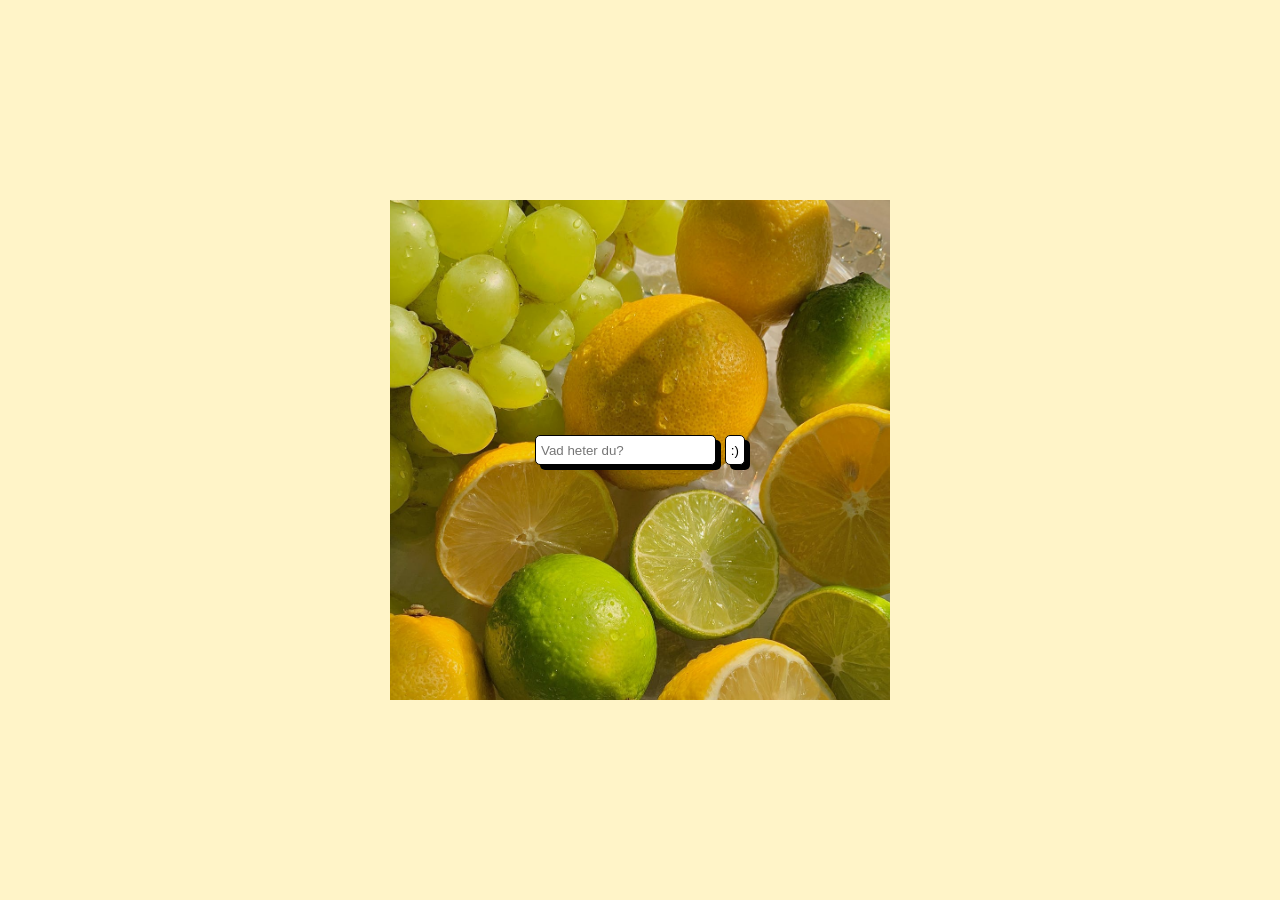
<file: index.html>
<!DOCTYPE html>
<html lang="en">
<head>
    <meta charset="UTF-8">
    <meta name="viewport" content="width=device-width, initial-scale=1.0">
    <title>Peggy Jacobson / Sphinxly</title>

    <link rel="stylesheet" href="main.css">
    <script src="main.js"></script>
</head>
<body>
    <main id="main">
        <section id="backgroundImage"></section>
        <form id="form">
            <input id="input" placeholder="Vad heter du?" />
            <button onclick={handleClick()} type="button">:)</button>
        </form>
        <p id="pTag"></p>
    </main>
</body>
</html>
</file>
<file: main.css>
body {
    margin: 0;
    height: 100vh;
    width: 100vw;
    background: rgb(255, 244, 200);
    display: flex;
    justify-content: center;
    align-items: center;
    font-family: 'Trebuchet MS', 'Lucida Sans Unicode', 'Lucida Grande', 'Lucida Sans', Arial, sans-serif;
}

main {
    display: flex;
    flex-direction: column;
    justify-content: center;
    align-items: center;
    transition: 1s ease-in-out;
}

#backgroundImage {
    position: absolute;
    height: 60%;
    width: 90%;
    max-width: 500px;
    max-height: 500px;
    background-image: url(assets/pexels-photo-9009923.jpeg);
    background-repeat: no-repeat;
    background-size: cover;
    animation: components 20s linear infinite;
    
}
@keyframes components {
  0% {border-radius: 50% 50%;}
  20% {border-radius: 40% 45%; }
  40% {border-radius: 50% 65%;}
  60% {border-radius: 40% 55%;  }
  80% {border-radius: 55% 45%;  }
  100% {border-radius: 50% 50%; }
}

form {
    position: relative;
    display: flex;
    justify-content: space-between;
    height: 30px;
    width: 210px;
    animation: 2s ease-in-out dropDown;
}

@keyframes dropDown {
    0% {
      left: -100vw;
    }
    100% {
        left: 0vw;
    }
}

button, input {
    padding: 5px;
    border-radius: 5px;
    box-shadow: 5px 5px black;
    border: 1px solid black;
}

button {
    background-color: white;
}

p {
    position: absolute;
    max-width: 95vw;
    text-align: center;
    font-size: 35px;
}
</file>
